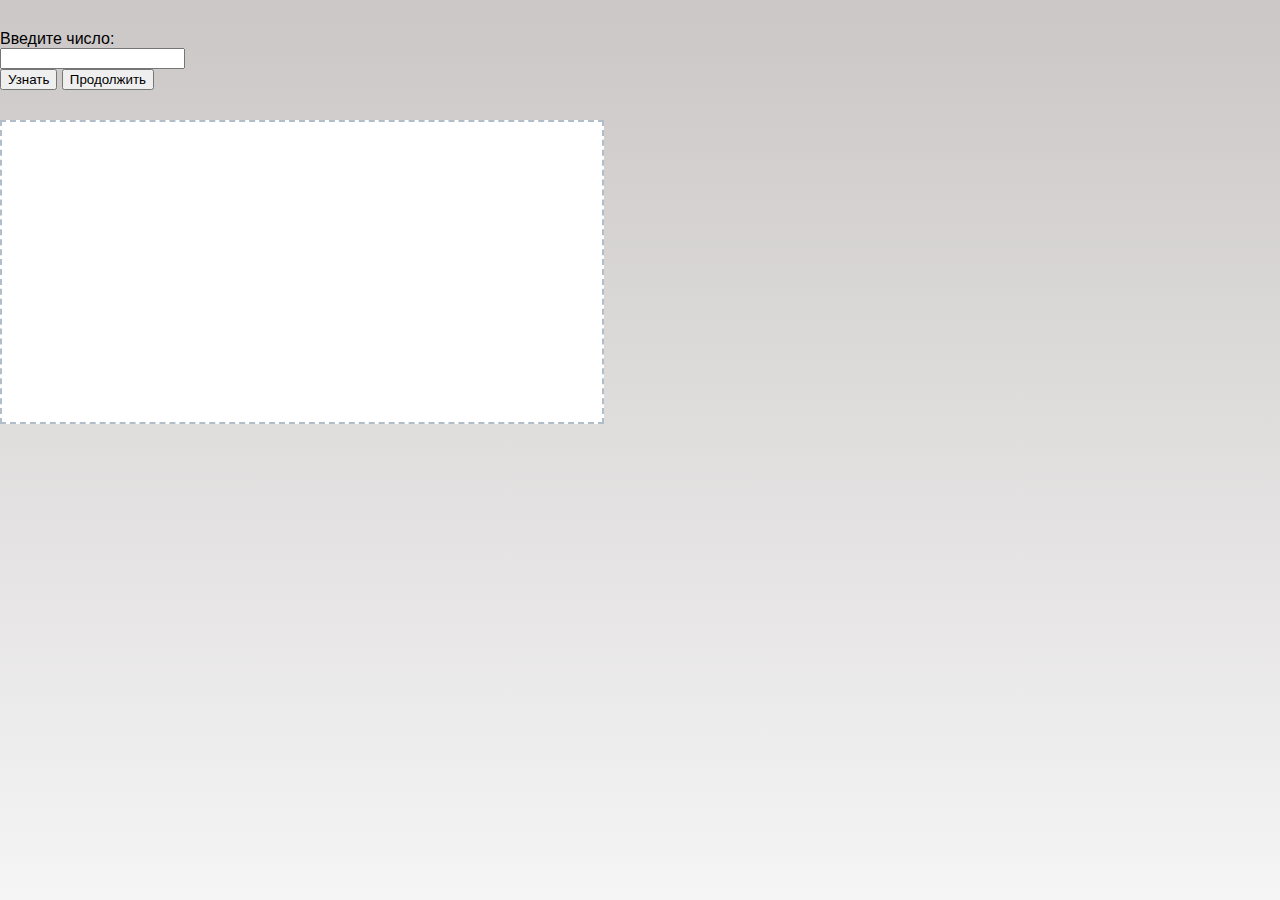
<file: index.html>
<!DOCTYPE html>
<html>
<head>
    <title>Игра быки и коровы</title>
    <meta charset="UTF-8">
    <link rel="stylesheet" type="text/css" href="styles/main_styles.css">
</head>
<body>

<div id="compnumber"></div>
<label for="number">Введите число:</label>
<br>
<input id="number">
<br>
<button class="button">Узнать</button>
<button class="next">Продолжить</button>
<div class="result"></div>



<script src="scripts/main_scripts.js"></script>
</body>
</html>
</file>
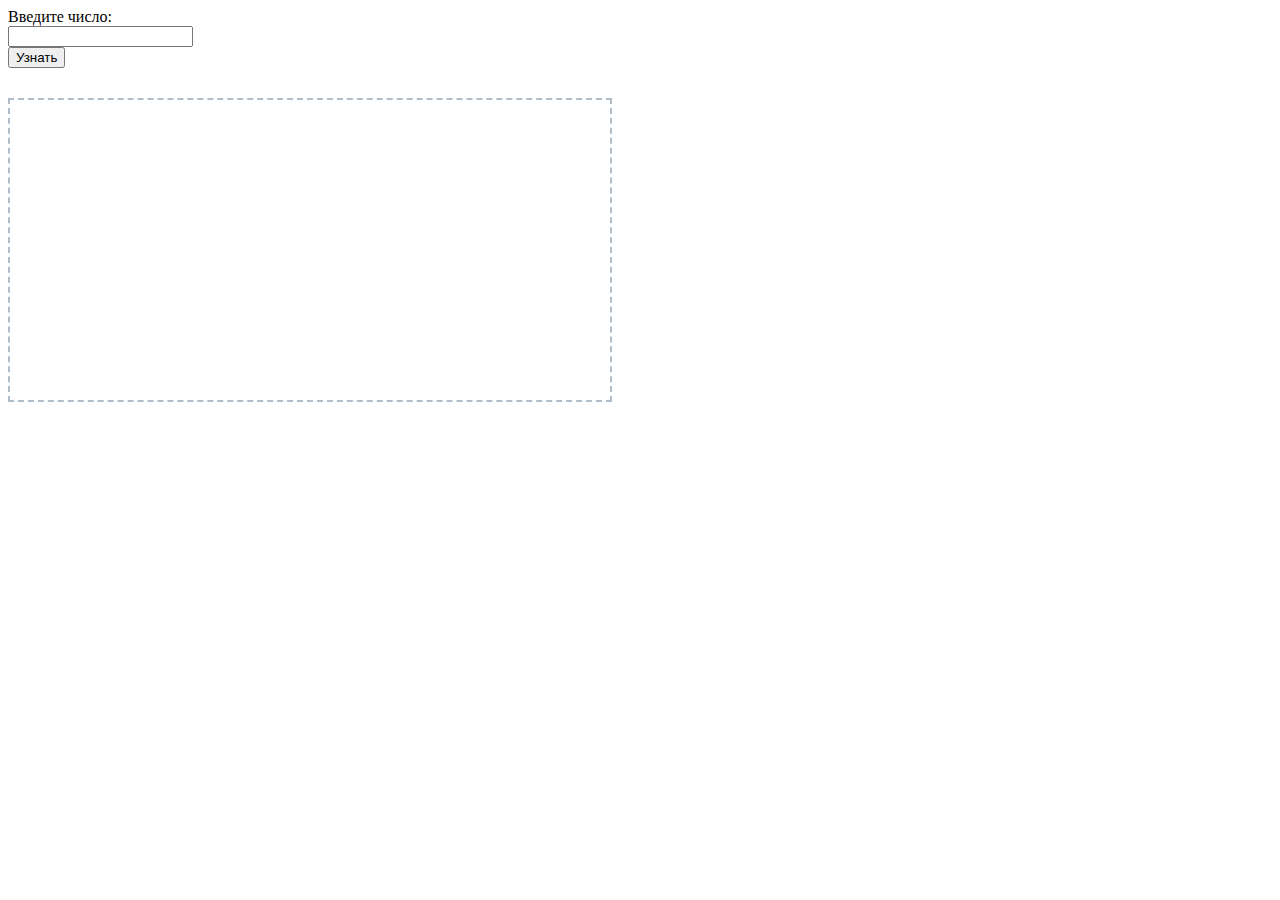
<file: test/test.html>
<!DOCTYPE html>
<html>
<head>
    <title>TEST RANDOM NUMBER</title>
    <meta charset="UTF-8">
    <style>
        .result {
            width:600px;
            height:300px;
            border:2px dashed #b1bec9;
            margin-top:30px;
            background: #fff;
        }
    </style>
</head>
<body>
<div class="compnumber"></div>
<label for="number">Введите число:</label>
<br>
<input id="number">
<br>
<button class="button">Узнать</button>
<div class="result"></div>


<script>

    function random() {
        var min=100, max =9999;
        comp.rand = min - 0.5 + Math.random()*(max-min+1);
        //alert('test');
        comp.rand = Math.round(comp.rand);
        alert(comp.rand);
        //return rand;
    }

    var page = {};
    page.body = document.body;
    page.compnumber = document.getElementsByClassName('compnumber')[0];
    page.number = document.getElementById('number');
    page.button = document.getElementsByClassName('button')[0];
    page.result = document.getElementsByClassName('result')[0];
    page.str = new String();
    page.button.addEventListener('click',function(){
        // random();
      /*  comp.num_4 = comp.rand % 10;
        comp.num_3 = parseInt(comp.rand / 10 % 10);
        comp.num_2 = parseInt((comp.rand/ 10 / 10) % 10);
        comp.num_1 = parseInt(comp.rand / 10 / 10 / 10); */

      /*  if(comp.num_1==comp.num_2||comp.num_1==comp.num_3||comp.num_1==comp.num_4||comp.num_2==comp.num_3||comp.num_2==comp.num_4||comp.num_3==comp.num_4){
            rand();
        } */

        var number = 0;
        while(number!=1) {

            random();

            comp.num_4 = comp.number % 10;
            comp.num_3 = parseInt(comp.number / 10 % 10);
            comp.num_2 = parseInt((comp.number/ 10 / 10) % 10);
            if(comp.rand<1000) comp.num_1=0; else
            comp.num_1 = parseInt(comp.number / 10 / 10 / 10);


            page.str = 'comp.rand='+comp.rand+'<br>'+
                    'comp.num_1='+comp.num_1+'<br>'+
                    'comp.num_2='+comp.num_2+'<br>'+
                    'comp.num_3='+comp.num_3+'<br>'+
                    'comp.num_4='+comp.num_4+'<br>';
            if(comp.num_1==comp.num_2||comp.num_1==comp.num_3||comp.num_1==comp.num_4||comp.num_2==comp.num_3||comp.num_2==comp.num_4||comp.num_3==comp.num_4){
                alert('Число не уникально');
                random();

            } else number =1;
        }










        num.number = page.number.value;
        num.num_4 = num.number % 10;
        num.num_3 = parseInt(num.number / 10 % 10);
        num.num_2 = parseInt((num.number/ 10 / 10) % 10);
        num.num_1 = parseInt(num.number / 10 / 10 / 10);

        page.str = page.str +'num.number='+num.number+'<br>'+
                'num.num_1='+num.num_1+'<br>'+
                'num.num_2='+num.num_2+'<br>'+
                'num.num_3='+num.num_3+'<br>'+
                'num.num_4='+num.num_4+'<br>';

        page.result.innerHTML = page.str;



    },false);


   var num = {};

    var comp ={};

</script>
</body>
</html>
</file>
<file: styles/main_styles.css>
html, body {
    height:100%;
    width:100%;
}
body {
    margin:0;
    padding:0;
    font-family:sans-serif;
    background: linear-gradient(to top, #F5F5F5, #ccc7c7);
}
#compnumber {
    width:100px;
    height:30px;
}
#number {
}
.getResult {
}
.result {
    width:600px;
    height:300px;
    border:2px dashed #b1bec9;
    margin-top:30px;
    background: #fff;
}
span {
    color:purple;
}
</file>
